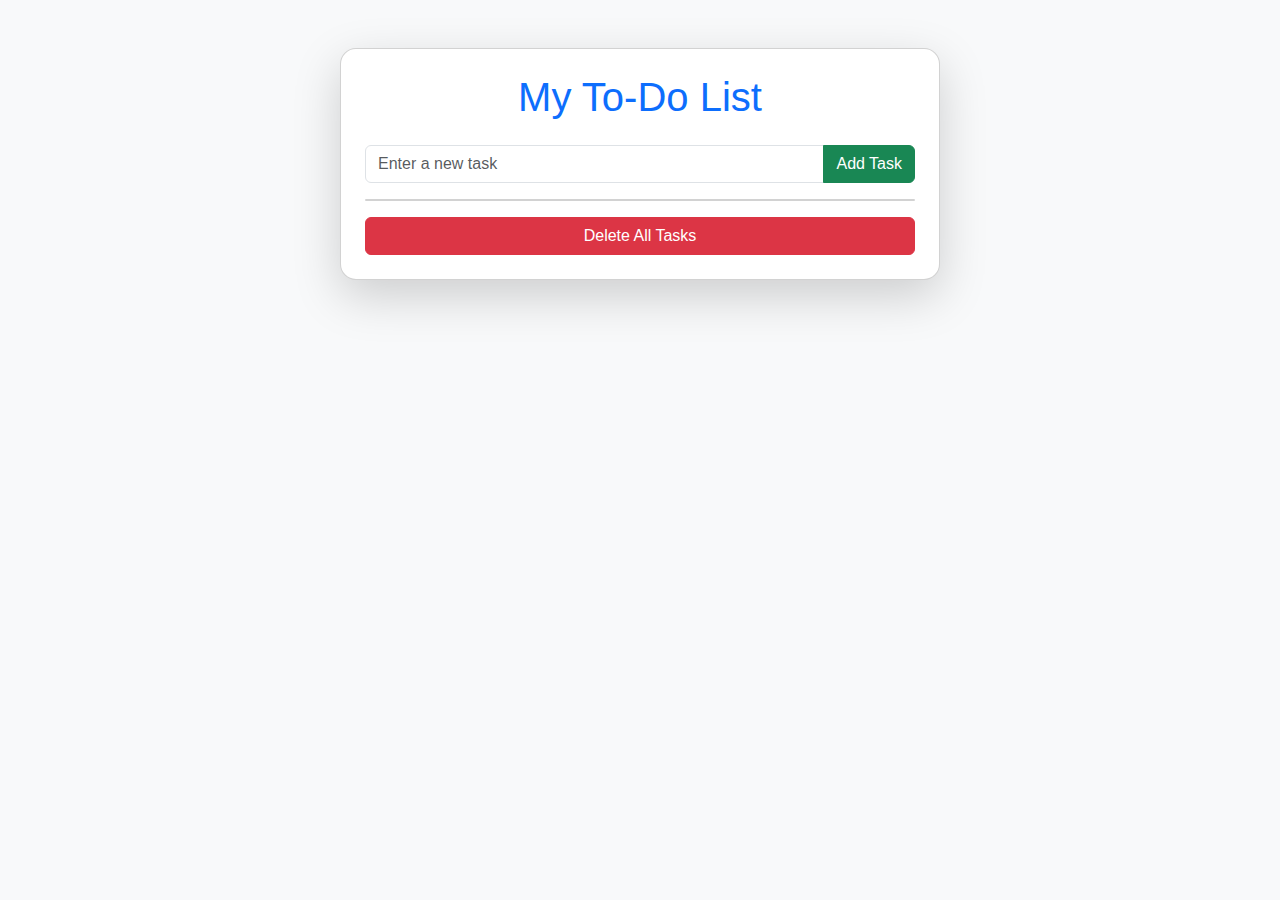
<file: index.html>
<!DOCTYPE html>
<html lang="en">
<head>
    <meta charset="UTF-8" />
    <meta name="viewport" content="width=device-width, initial-scale=1.0" />
    <title>To-Do List App</title>

    <!-- Bootstrap CSS -->
    <link href="https://cdn.jsdelivr.net/npm/bootstrap@5.3.2/dist/css/bootstrap.min.css" rel="stylesheet">

    <!-- Custom CSS -->
    <link rel="stylesheet" href="style.css">
</head>
<body class="bg-light">

    <div class="container my-5">
        <div class="card shadow-lg p-4 rounded-4">
            <h1 class="text-center text-primary mb-4">My To-Do List</h1>

            <!-- Input Section -->
            <div class="input-group mb-3">
                <input id="taskInput" type="text" class="form-control" placeholder="Enter a new task">
                <button id="addTaskBtn" class="btn btn-success">Add Task</button>
            </div>

            <!-- Task List -->
            <ul id="taskList" class="list-group mb-3"></ul>

            <!-- Delete All Button -->
            <button id="deleteAllBtn" class="btn btn-danger w-100">Delete All Tasks</button>
        </div>
    </div>

    <!-- Bootstrap Bundle JS -->
    <script src="https://cdn.jsdelivr.net/npm/bootstrap@5.3.2/dist/js/bootstrap.bundle.min.js"></script>
    <!-- External JavaScript -->
    <script src="script.js"></script>
</body>
</html>
</file>
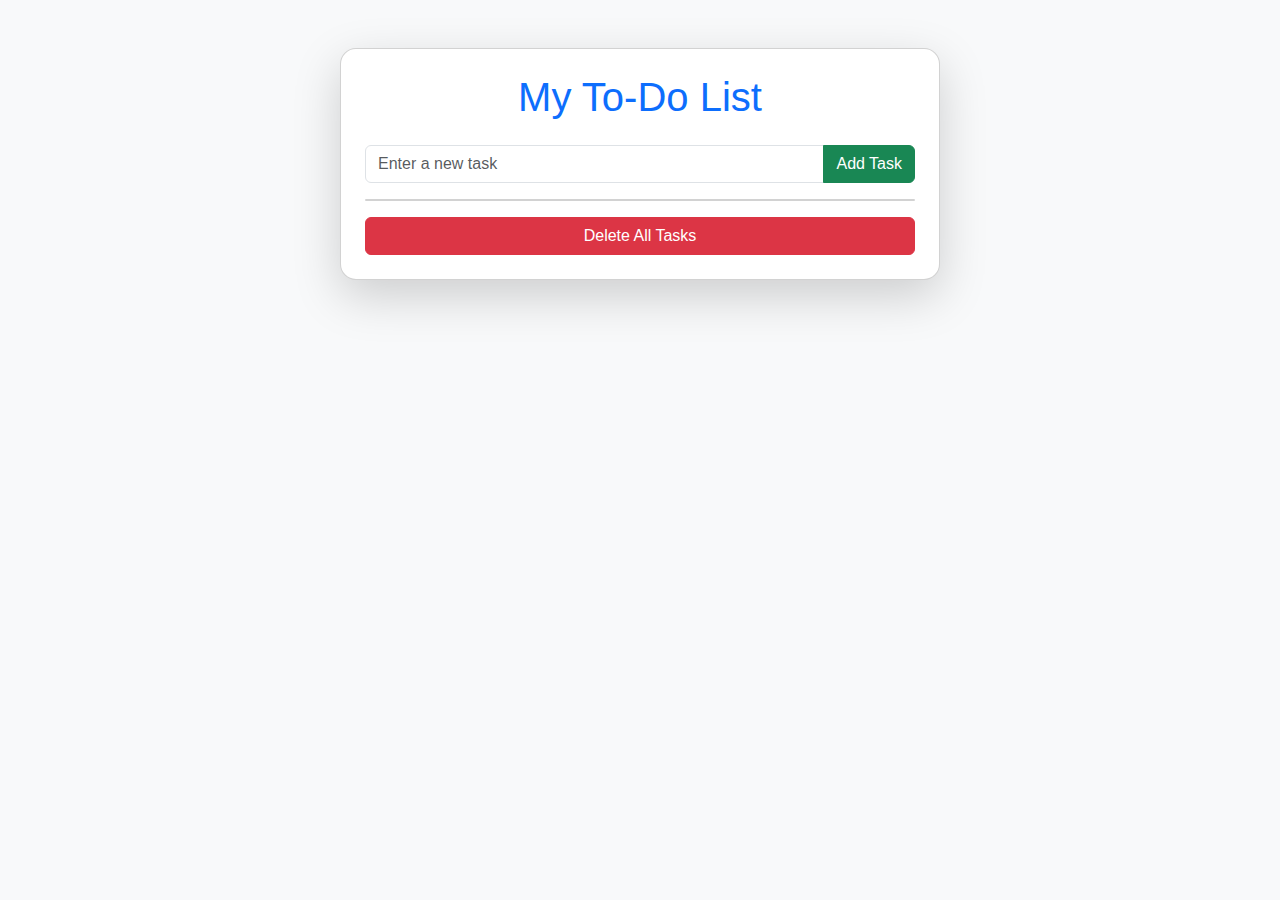
<file: JavaScript - 3/index.html>
<!DOCTYPE html>
<html lang="en">
<head>
    <meta charset="UTF-8" />
    <meta name="viewport" content="width=device-width, initial-scale=1.0" />
    <title>To-Do List App</title>

    <!-- Bootstrap CSS -->
    <link href="https://cdn.jsdelivr.net/npm/bootstrap@5.3.2/dist/css/bootstrap.min.css" rel="stylesheet">

    <!-- Custom CSS -->
    <link rel="stylesheet" href="css/style.css">
</head>
<body class="bg-light">

    <div class="container my-5">
        <div class="card shadow-lg p-4 rounded-4">
            <h1 class="text-center text-primary mb-4">My To-Do List</h1>

            <!-- Input Section -->
            <div class="input-group mb-3">
                <input id="taskInput" type="text" class="form-control" placeholder="Enter a new task">
                <button id="addTaskBtn" class="btn btn-success">Add Task</button>
            </div>

            <!-- Task List -->
            <ul id="taskList" class="list-group"></ul>

            <!-- Delete All Button -->
            <button id="deleteAllBtn" class="btn btn-danger mt-3 w-100">Delete All Tasks</button>
        </div>
    </div>

    <!-- Bootstrap JS Bundle -->
    <script src="https://cdn.jsdelivr.net/npm/bootstrap@5.3.2/dist/js/bootstrap.bundle.min.js"></script>
    <!-- External JS -->
    <script src="js/script.js"></script>
</body>
</html>
</file>
<file: style.css>
/* style.css */

/* Page background */
body {
    background-color: #f8f9fa;
    font-family: Arial, sans-serif;
}

/* Card container */
.card {
    max-width: 600px;
    margin: auto;
    border-radius: 15px;
}

/* Completed task style */
.completed {
    text-decoration: line-through;
    color: gray;
}

/* Hover effect for tasks */
.list-group-item:hover {
    background-color: #f1f1f1;
    cursor: pointer;
}

/* Buttons spacing */
.btn-sm {
    margin-left: 8px;
}
</file>
<file: JavaScript - 3/css/style.css>
/* style.css */

/* General styles */
body {
    background-color: #f8f9fa;
    font-family: Arial, sans-serif;
}

/* Card styling */
.card {
    max-width: 600px;
    margin: auto;
    border-radius: 15px;
}

/* Completed task */
.completed {
    text-decoration: line-through;
    color: gray;
}

/* Hover effect for list items */
.list-group-item:hover {
    background-color: #f1f1f1;
    cursor: pointer;
}

/* Edit and Delete button spacing */
.btn-sm {
    margin-left: 10px;
}
</file>
